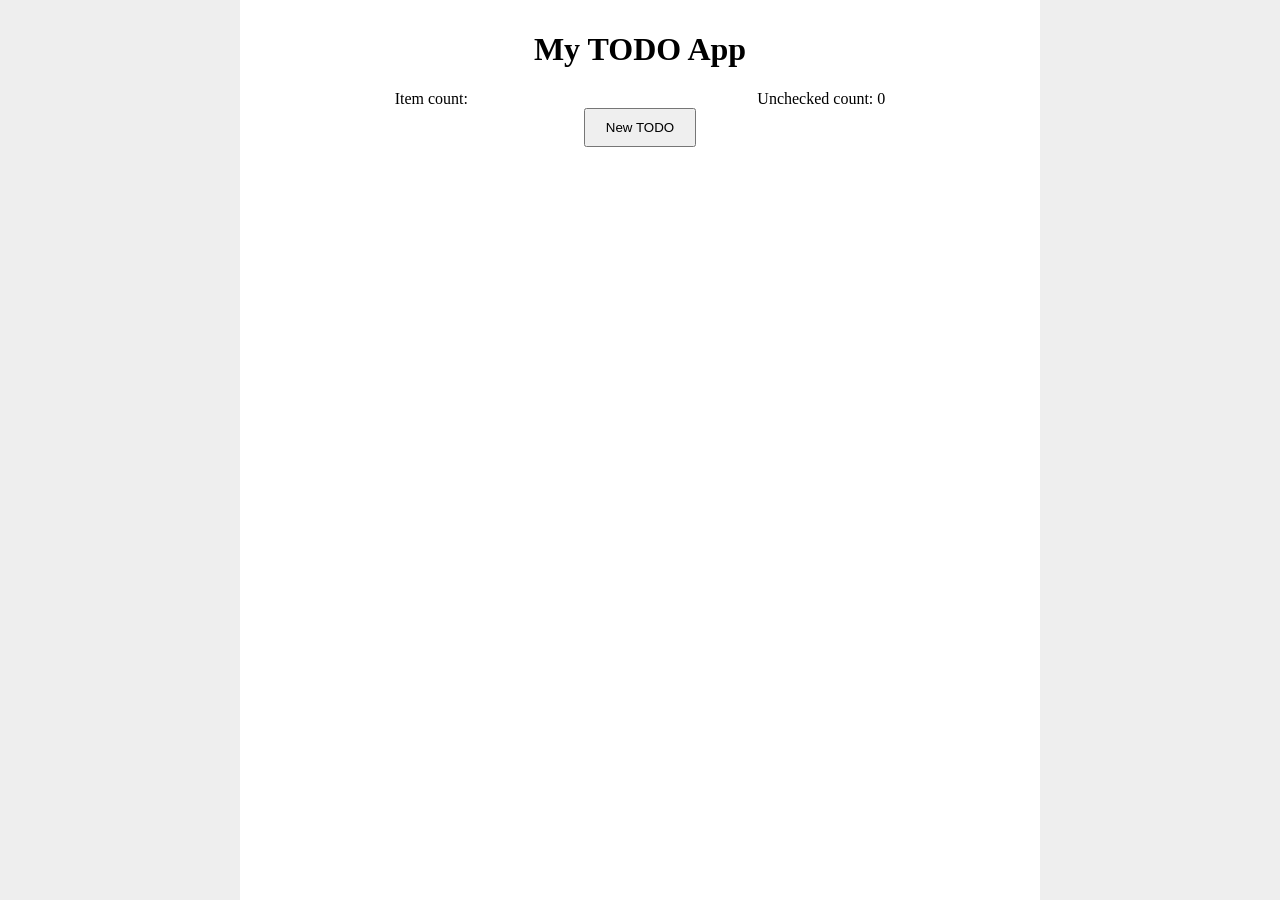
<file: index.html>
<!DOCTYPE html>
<html>
  <head>
    <title>TODO App</title>
    <link rel="stylesheet" type="text/css" href="./styles.css" />
  </head>
  <body>
    <div class="container center">
      <h1 class="center title">My TODO App</h1>
      <div class="flow-right controls">
        <span>Item count: <span id="item-count"></span></span>
        <span>Unchecked count: <span id="unchecked-count">0</span></span>
      </div>
      <button class="button center" onClick="newTodo()">New TODO</button>
  
      <ul id="todo-list" class="todo-list">
         <!-- js generated items -->

      </ul>
    </div>
    <script src="./script.js"></script>
  </body>
</html>
</file>
<file: styles.css>
* {
  box-sizing: border-box;
}

html, body {
  background-color: #eee;
  margin: 0;
  padding: 0;
}

ul {
  margin: 0;
  padding: 0;
  list-style-type: none;
}

.center {
  align-self: center;
}

.flow-right {
  display: flex;
  justify-content: space-around;
}

.container {
  max-width: 800px;
  margin: 0 auto;
  padding: 10px;
  display: flex;
  flex-direction: column;
  background-color: white;
  height: 100vh;
}

.title, .controls, .button {
  flex: none;
}

.button {
  padding: 10px 20px;
}

.todo-list {
  flex: 1 1 0;
  margin-top: 20px;
  padding: 20px;
  overflow-y: auto;
}

.todo-delete {
  margin: 10px;
}

.todo-checkbox {
  margin: 10px;
}

.todo-container {
  padding: 20px;
  border-bottom: 1px solid #333;
}

.todo-container:first-of-type {
  border-top: 1px solid #333;
}
</file>
